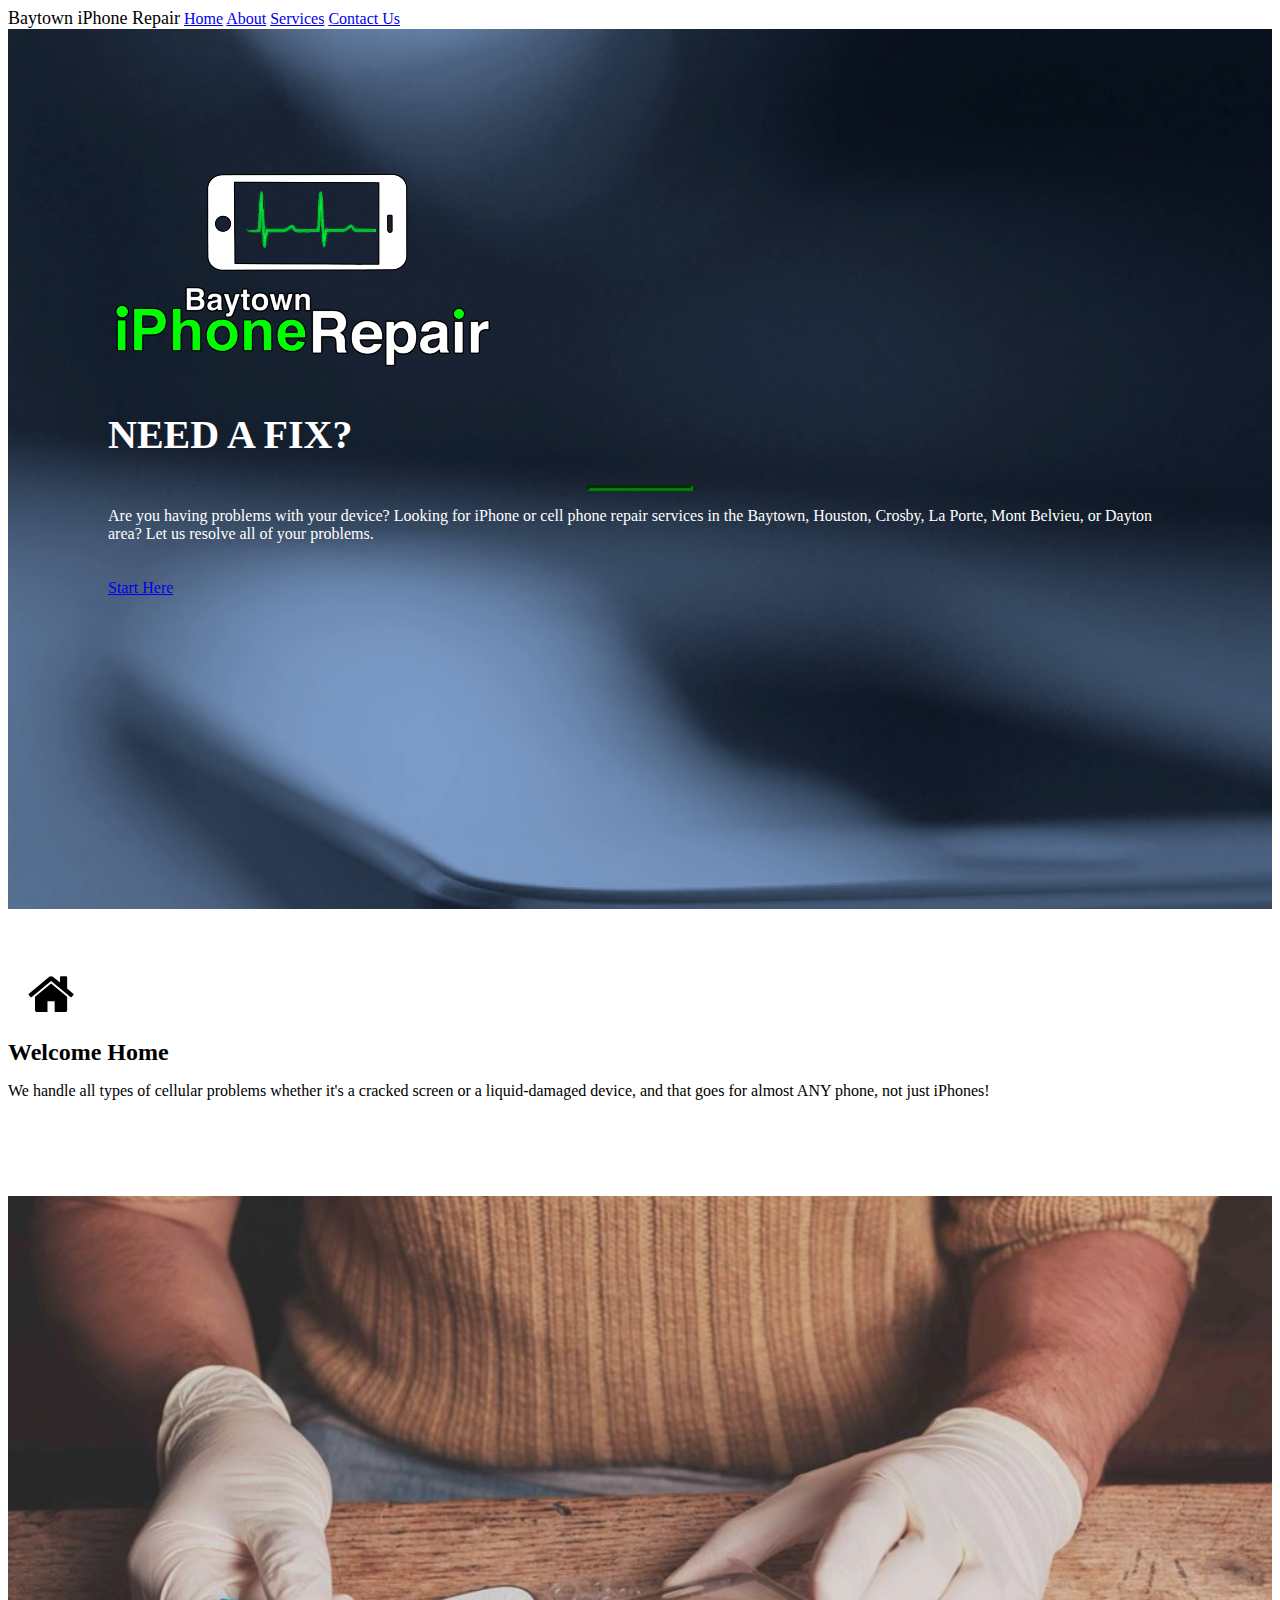
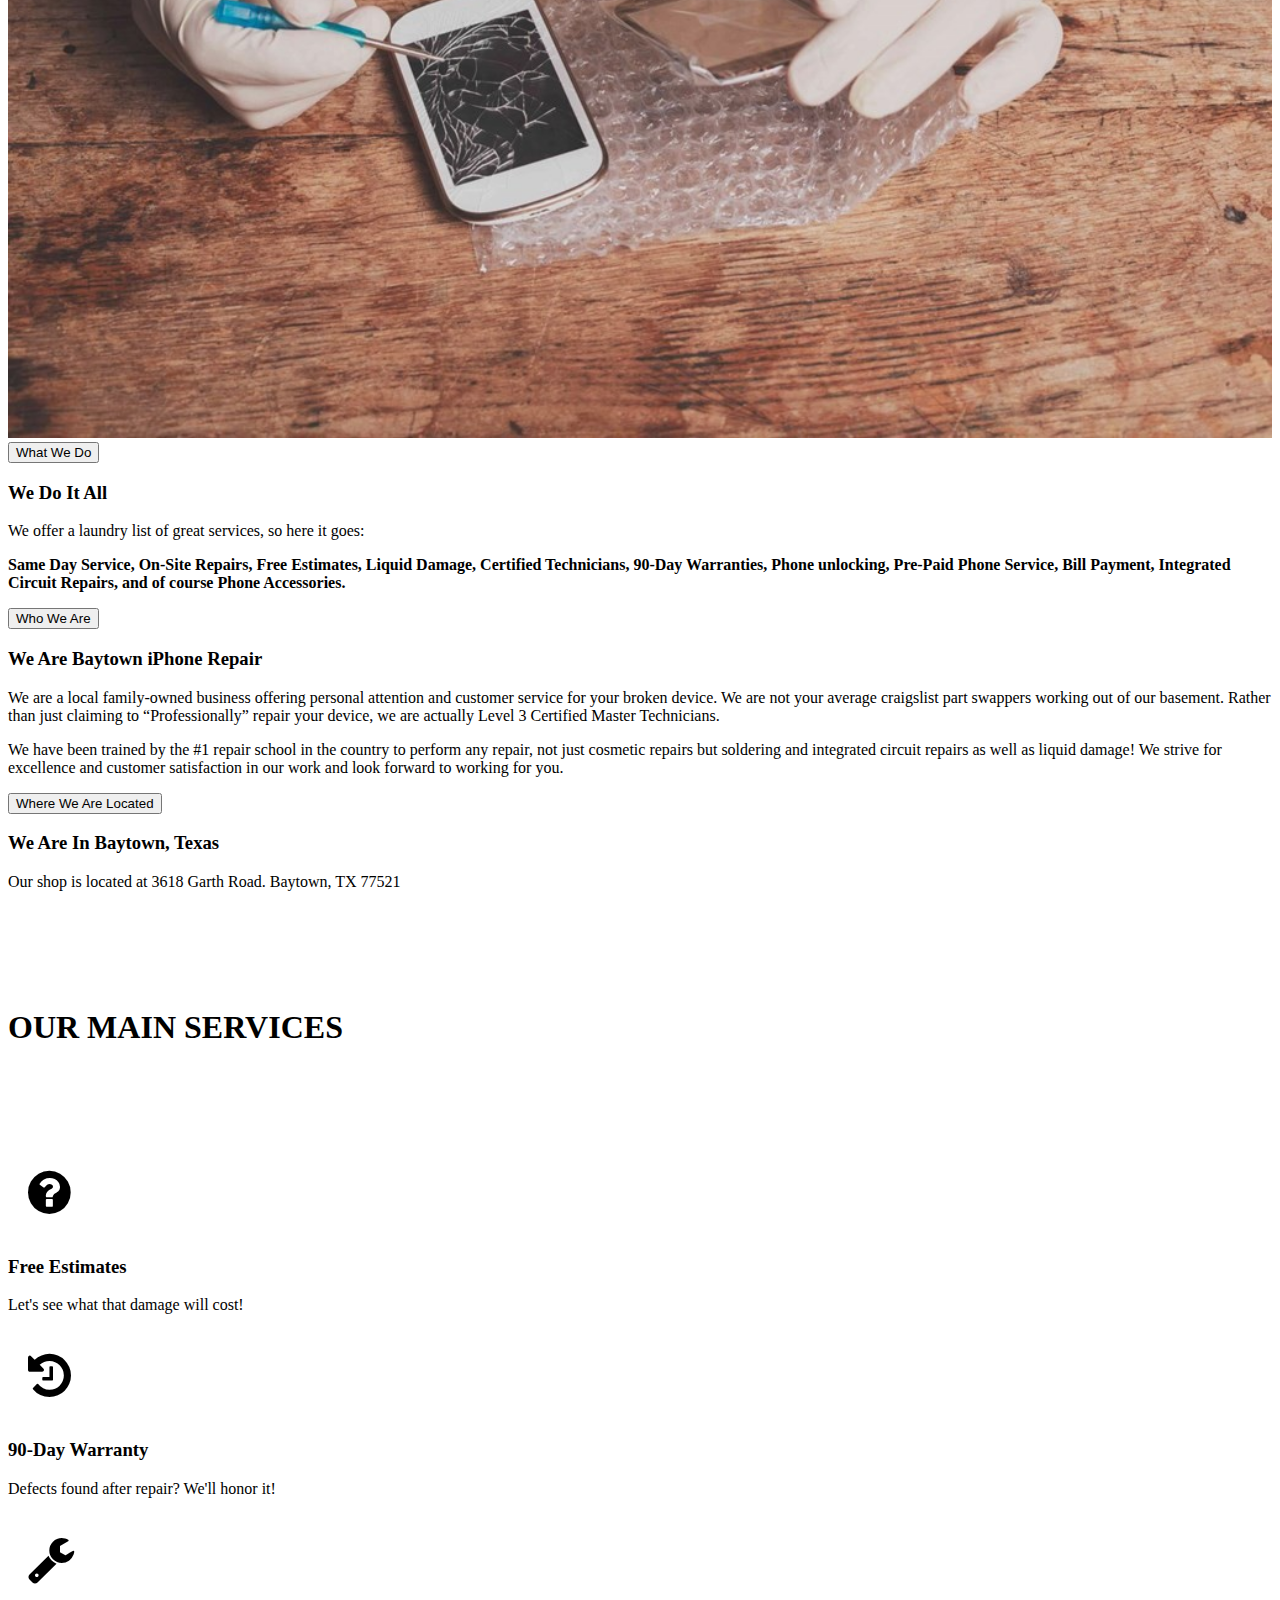
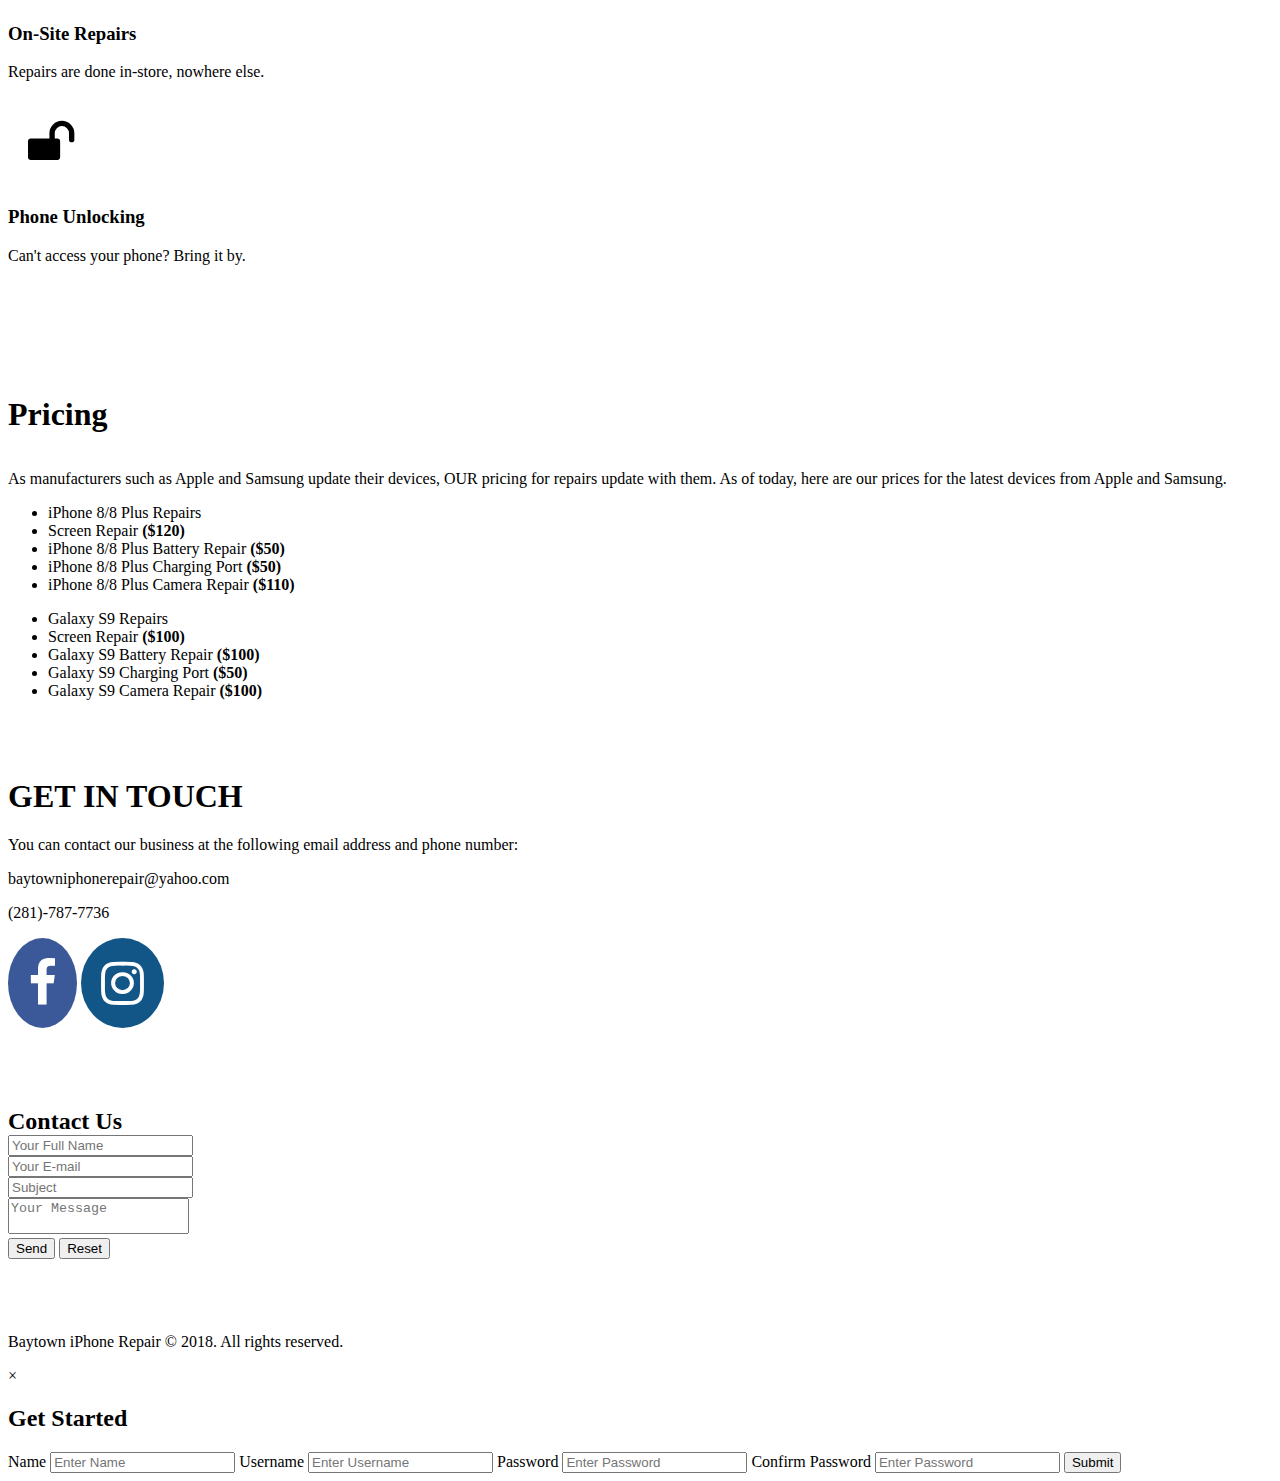
<file: index.html>
<!DOCTYPE html>
<html lang="en" dir="ltr">
  <head>
    <meta charset="utf-8">
    <title>Baytown iPhone Repair</title>
    <meta name="viewport" content="width=device-width, initial-scale=1">
    <link rel="stylesheet" href="https://www.w3schools.com/lib/w3.css">
    <link rel="stylesheet" href="https://use.fontawesome.com/releases/v5.1.0/css/all.css" integrity="sha384-lKuwvrZot6UHsBSfcMvOkWwlCMgc0TaWr+30HWe3a4ltaBwTZhyTEggF5tJv8tbt" crossorigin="anonymous">
    <link rel="stylesheet" href="css/style.css">
    <link rel="stylesheet" href="https://cdnjs.cloudflare.com/ajax/libs/font-awesome/4.7.0/css/font-awesome.min.css">
  </head>
  <body>
    <!-- Navigation Bar -->
  <div class="w3-top">
    <div class="w3-bar w3-black">
      <span class="branding w3-bar-item w3-mobile">Baytown iPhone Repair</span>
      <span class="w3-right w3-mobile">
        <a class="w3-bar-item w3-button w3-mobile w3-hover-green" href="#">Home</a>
        <a class="w3-bar-item w3-button w3-mobile w3-hover-green" href="#about">About</a>
        <a class="w3-bar-item w3-button w3-mobile w3-hover-green" href="#services">Services</a>
        <a class="w3-bar-item w3-button w3-mobile w3-hover-green" href="#contact">Contact Us</a>
      </span>
    </div>
  </div>
      <!-- SHOWCASE -->
      <section class="showcase">
          <div class = "w3-container w3-center">
            <img src="img/outlines.png" alt="Baytown iPhone Repair Logo">
            <h1 class = "w3-text-shadow w3-animate-opacity">Need a Fix?</h1>
            <hr>
            <p class="w3-animate-opacity">Are you having problems with your device? Looking for iPhone or
              cell phone repair services in the Baytown, Houston, Crosby,
              La Porte, Mont Belvieu, or Dayton area? Let us resolve all of your
              problems.</p>
            <a class ="w3-button w3-mobile w3-hover-green" href="#pricing">Start Here</a>
          </div>
      </section>
      <!-- End of SHOWCASE -->

    <!-- SECTION 1 -->
    <section class="section w3-green w3-hover-opacity">
      <div class="w3-container w3-center">
        <i class="fa fa-home"></i>
          <h2>Welcome Home</h2>
            <p>We handle all types of cellular problems whether it's a
              cracked screen or a liquid-damaged device, and that goes for almost
              ANY phone, not just iPhones!</p>
      </div>
    </section>

    <!-- ABOUT -->
    <section id="about" class="section">
      <div class="w3-container">
        <div class="w3-row-padding">
          <div class="w3-col m5">
            <img src="img/tech.jpg">
          </div>
            <div class="w3-col m7">

              <!-- Who function -->
              <button onclick="accFunction('what')" class=" w3-btn-block
              w3-left-align">
              What We Do</button>

              <div id="what" class="w3-container w3-show">
                  <h3> We Do It All </h3>
                  <div>
                  <p>We offer a laundry list of great services, so here it goes: </p>
                </div>

                <div>
                <p><strong>
                Same Day Service, On-Site Repairs, Free Estimates, Liquid Damage,
                Certified Technicians, 90-Day Warranties, Phone unlocking, Pre-Paid
                Phone Service, Bill Payment, Integrated Circuit Repairs, and of course
                Phone Accessories.
                </strong></p>
              </div>

              <!-- What function -->
              <button onclick="accFunction('who')" class=" w3-btn-block
              w3-left-align">
              Who We Are</button>

              <div id="who" class="w3-container w3-show">
                  <h3> We Are Baytown iPhone Repair </h3>
                  <p>We are a local family-owned business offering personal attention and customer service for your broken device.
                    We are not your average craigslist part swappers working out of our basement.
                    Rather than just claiming to “Professionally” repair your device, we are actually Level 3
                    Certified Master Technicians.</p>

                    <p>We have been trained by the #1
                    repair school in the country to perform any repair, not just
                    cosmetic repairs but soldering and integrated circuit repairs as well as
                    liquid damage! We strive for excellence and customer satisfaction
                    in our work and look forward to working for you.</p>
              </div>

              <!-- Where function -->
              <button onclick="accFunction('where')" class=" w3-btn-block
              w3-left-align">
              Where We Are Located</button>

              <div id="where" class="w3-container w3-show">
                  <h3> We Are In Baytown, Texas </h3>
                  <div>
                  <p>Our shop is located at 3618 Garth Road.
                    Baytown, TX 77521</p>
                  </div>
              </div>
            </div>
          </div>
    </section>

    <!-- Services Heading -->
    <section id="services" class="section w3-green w3-hover-opacity">
      <div class="w3-container w3-center">
          <h1 class="w3-text-shadow">OUR MAIN SERVICES</h1>
      </div>
    </section>

    <!-- SERVICES Footer -->
    <section class="section w3-light-grey">
      <div class="w3-container w3-center">
        <div class="w3-row">
          <div class="w3-col m3">
            <i class="fa fa-question-circle w3-green w3-padding-small
            w3-round-xlarge"></i>
              <h3> Free Estimates </h3>
              <p> Let's see what that damage will cost! </p>
          </div>
          <div class="w3-col m3">
            <i class="fa fa-history w3-green w3-padding-small
            w3-round-xlarge"></i>
              <h3> 90-Day Warranty </h3>
              <p> Defects found after repair? We'll honor it! </p>
      </div>

      <div class="w3-col m3">
        <i class="fa fa-wrench w3-green w3-padding-small
        w3-round-xlarge"></i>
          <h3> On-Site Repairs </h3>
          <p> Repairs are done in-store, nowhere else. </p>
      </div>

      <div class="w3-col m3">
          <i class="fa fa-unlock w3-green w3-padding-small
          w3-round-xlarge"></i>
            <h3> Phone Unlocking </h3>
            <p> Can't access your phone? Bring it by. </p>
      </div>

        </div>
    </div>
    </section>

    <!-- Pricing Table-->
    <div class="w3-container w3-center" id="pricing" style="margin-top:75px">
      <h1 class="w3-xxxlarge w3-text-green w3-center"><b>Pricing</b></h1>
      <hr style="width:50px;border:5px green" class="w3-round">
      <p> As manufacturers such as Apple and Samsung update their devices, OUR
        pricing for repairs update with them. As of today, here are our prices for
        the latest devices from Apple and Samsung. </p>
    </div>

    <div class="w3-row-padding">
      <div class="w3-half w3-margin-bottom">
        <ul class="w3-ul w3-light-grey w3-center">
          <li class="w3-dark-grey w3-xlarge w3-padding-32"> iPhone 8/8 Plus Repairs</li>
          <li class="w3-padding-16 w3-center"> Screen Repair <b>($120)</b> </li>
          <li class="w3-padding-16 w3-center"> iPhone 8/8 Plus Battery Repair <b>($50)</b></li>
          <li class="w3-padding-16 w3-center"> iPhone 8/8 Plus Charging Port <b>($50)</b></li>
          <li class="w3-padding-16 w3-center"> iPhone 8/8 Plus Camera Repair <b>($110)</b></li>
        </ul>
      </div>

    <div class="w3-half">
      <ul class="w3-ul w3-light-grey w3-center">
        <li class="w3-green w3-xlarge w3-padding-32">Galaxy S9 Repairs </li>
        <li class="w3-padding-16 w3-center"> Screen Repair <b>($100)</b></li>
        <li class="w3-padding-16 w3-center"> Galaxy S9 Battery Repair <b>($100)</b></li>
        <li class="w3-padding-16 w3-center"> Galaxy S9 Charging Port <b>($50)</b></li>
        <li class="w3-padding-16 w3-center"> Galaxy S9 Camera Repair <b>($100)</b></li>
      </ul>
    </div>
  </div>

    <!-- Contact Heading -->
    <section id="contact" class="section w3-dark-grey">
      <div class="w3-container w3-center">
          <h1 class="w3-text-shadow">GET IN TOUCH</h1>
          <div>
            <p>You can contact our business at the following email
               address and phone number:</p>
          </div>

          <div>
            <p> baytowniphonerepair@yahoo.com </p>
          </div>

          <div>
            <p> (281)-787-7736 </p>
          </div>

        <a href="https://www.facebook.com/baytowniphonerepair/" class="fa fa-facebook"></a>
        <a href="https://www.instagram.com/baytown_iphone_repair/" class="fa fa-instagram"></a>
      </div>
    </section>

    <!-- CONTACT FORM -->
    <section class="section">
      <div class="w3-container">
        <div class="w3-card-4">
          <div class="w3-container w3-dark-grey">
            <h2>Contact Us</h2>
          </div>
            <form class="w3-container w3-padding-xlarge" action = "contact-us-send.php"
            method ="post">
              <input class="w3-input" type="text" name="name" placeholder="Your Full Name">
              <br>
              <input class="w3-input" type="text" name="email" placeholder="Your E-mail">
              <br>
              <input class="w3-input" type="text" name="subject" placeholder="Subject">
              <br>
              <textarea class="w3-input w3-border"
              style="resize:none" name="message" placeholder="Your Message"></textarea>
              <br>
              <button type="submit" name="submit"> Send </button>
              <button type="reset" name="reset"> Reset </button>
              <br><br>
            </form>

            </div>
          </div>
    </section>




    <!--FOOTER-->
    <footer class="w3-black w3-padding-xlarge w3-center">
      <p> Baytown iPhone Repair &copy; 2018. All rights reserved. </p>
      </footer>

    <!-- MODAL -->
    <div id="start-modal" class="w3-modal">
      <div class="w3-modal-content">
        <header class="w3-container w3-green">
          <span onclick="document.getElementById('start-modal').style.display
          = 'none'" class ="w3-closebtn">&times;</span>
          <h2> Get Started </h2>
        </header>

        <div class="w3-container">
          <form>
            <div class="w3-section">
              <label>Name</label>
              <input class="w3-input w3-label w3-margin-bottom" type="text"
              placeholder="Enter Name">
              <label>Username</label>
              <input class="w3-input w3-label w3-margin-bottom" type="text"
              placeholder="Enter Username">
              <label>Password</label>
              <input class="w3-input w3-label w3-margin-bottom" type="password"
              placeholder="Enter Password">
              <label>Confirm Password</label>
              <input class="w3-input w3-label w3-margin-bottom" type="password"
              placeholder="Enter Password">
              <button class="w3-black w3-btn-block w3-section w3-padding"> Submit
              </button>
            </div>
          </form>
        </div>
      </div>
    </div>

    <!-- Script -->
    <script>
      function accFunction(id) {
        var x = document.getElementById(id);
          if (x.className.indexOf("w3-show") == -1) {
            x.className += " w3-show";
          } else {
            x.className = x.className.replace(" w3-show", "");
          }
}
    </script>
  </body>
</html>
</file>
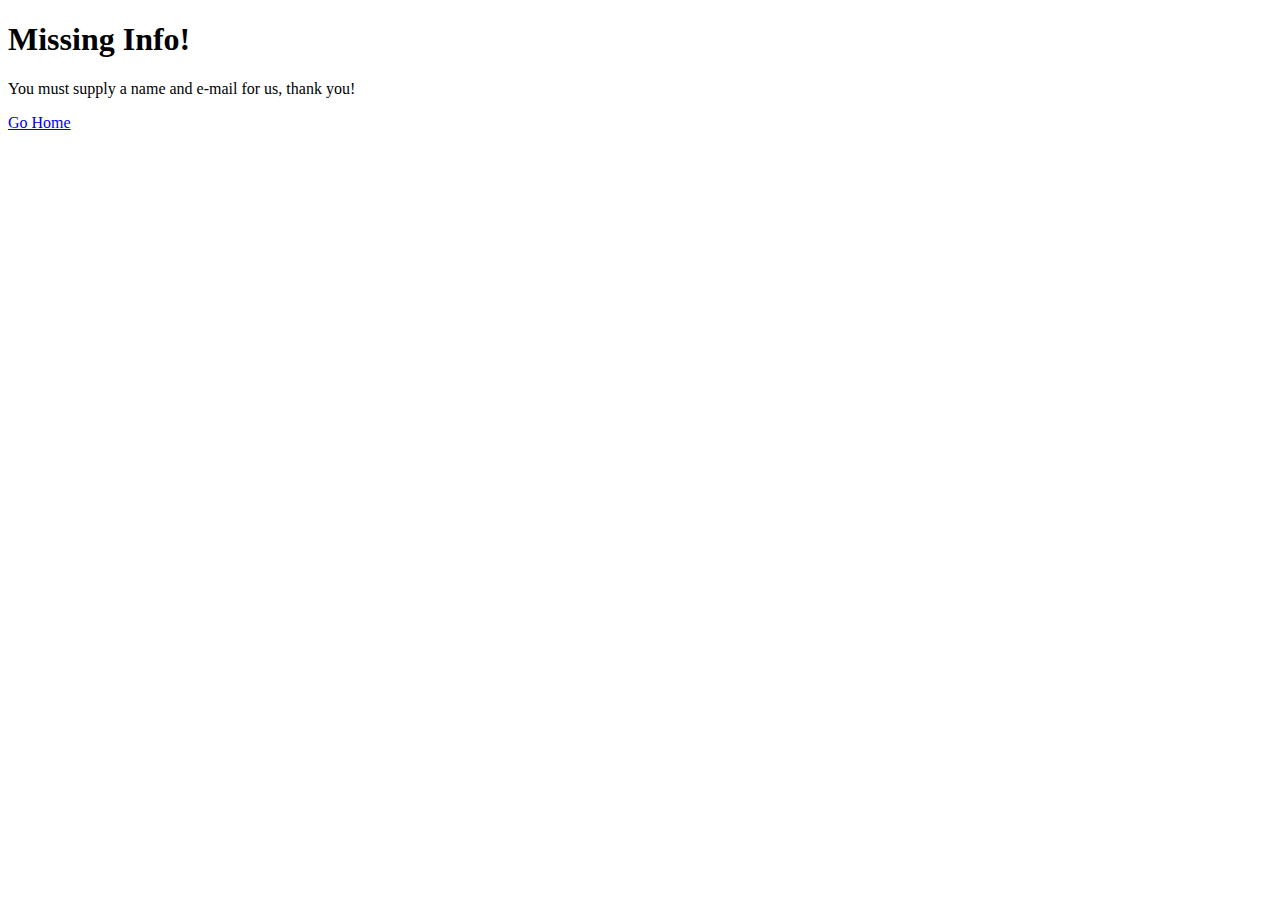
<file: 404error.html>
<!DOCTYPE html>
<html lang="en" dir="ltr">
  <head>
    <meta charset="utf-8">
    <title>Error Page</title>
    <meta name="viewport" content="width=device-width, initial-scale=1">
    <link rel="stylesheet" href="https://www.w3schools.com/lib/w3.css">
    <link rel="stylesheet" href="https://use.fontawesome.com/releases/v5.1.0/css/all.css" integrity="sha384-lKuwvrZot6UHsBSfcMvOkWwlCMgc0TaWr+30HWe3a4ltaBwTZhyTEggF5tJv8tbt" crossorigin="anonymous">
    <link rel="stylesheet" href="https://cdnjs.cloudflare.com/ajax/libs/font-awesome/4.7.0/css/font-awesome.min.css">
  </head>
  <body>
    <div>
      <h1 class="w3-center"><strong>Missing Info!</strong></h1>
    <p class="w3-center">You must supply a name and e-mail for us, thank you!</p>
  </div>
  <a class="w3-button w3-mobile w3-center w3-hover-green" href="index.html#">Go Home</a>
  </body>
</html>
</file>
<file: css/style.css>
.branding {
  font-size: 18px;
}

.showcase {
  background:url('../img/phoneRepair2.jpg') no-repeat;
  height: 600px;
  background-position:center;
  padding: 140px 100px;
  color:#fff;
}

.showcase h1{
  font-size:40px;
  font-weight:700;
  text-transform:uppercase;
  text
}

.showcase hr{
  width:100px;
  margin:auto;
  border-width:3px;
  border-color: green;
}

.showcase p{
  font-size:16px;
  padding-bottom:20px;
}

.section{
  padding: 40px 0;
}

.section h2{
  padding:0;
  margin:0;
}

/* Formatting for icons!!!!! Boyaaaah */
.fa{
  padding: 20px;
  font-size: 50px;
  text-align: center;
  text-decoration: none;
  border-radius: 50%;
}

.fa:hover {
    opacity: 0.7;
}

.section .fa{
  font-size:50px;
  padding: 20px;
}

.section .fa-facebook{
  background: #3B5998;
  color:white;
}

.section .fa-instagram{
  background: #125688;
  color: white;
}

.section img{
  width:100%;
}

@media only screen and (max-width:600px){
  body{
    margin-top:190px;
  }

  .showcase{
    height:400px;
    padding:60px 0;
  }
}
</file>
